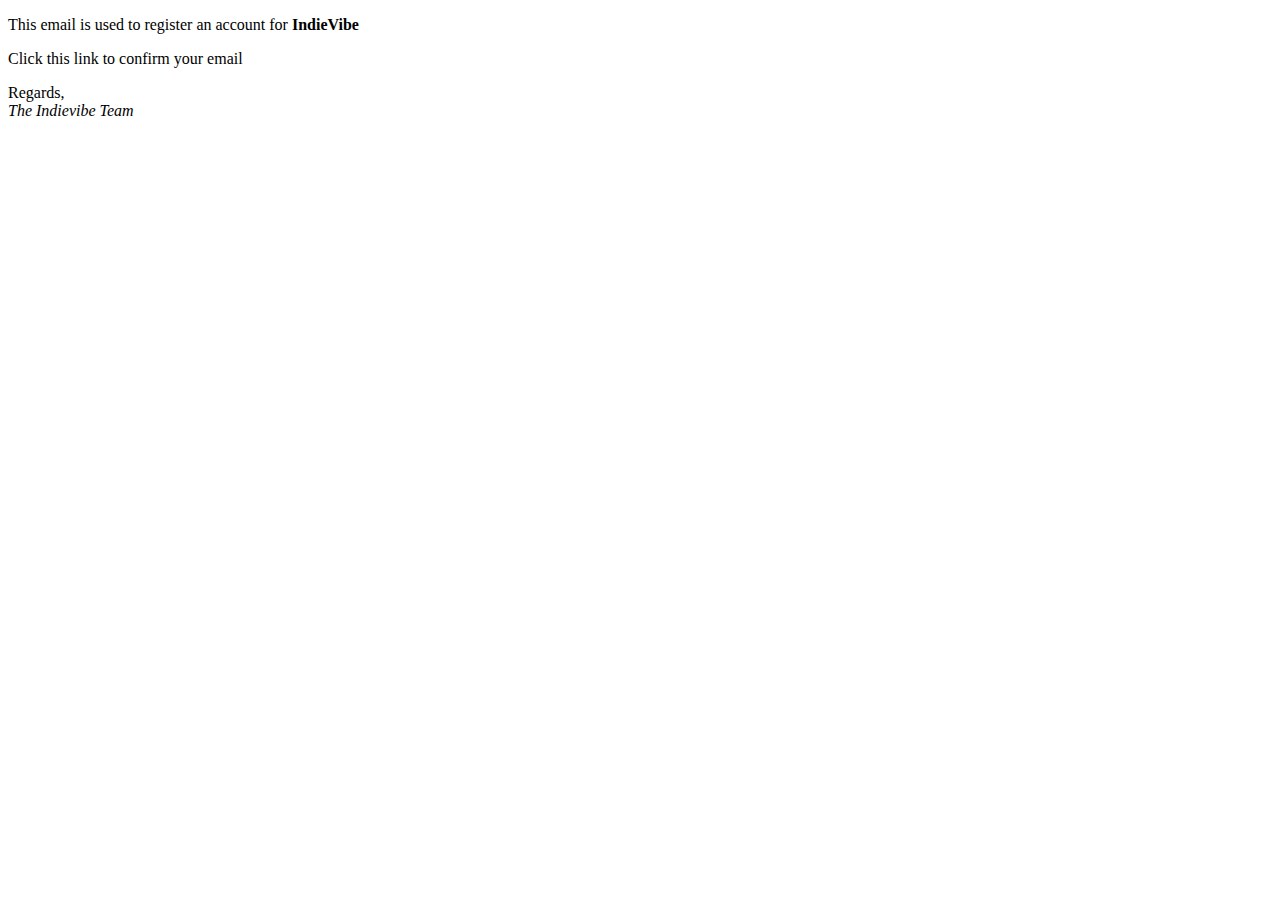
<file: src/main/resources/templates/WarningExpireTemplate.html>
<!DOCTYPE html>
<html xmlns:th="http://www.thymeleaf.org">
  <head>
    <title th:remove="all">Confirm your email</title>
    <meta http-equiv="Content-Type" content="text/html; charset=UTF-8" />
  </head>
  <body>
    <p>
      This email is used to register an account for <b>IndieVibe</b>
    </p>
    <p>
      Click this <a th:href="${url}">link</a> to confirm your email
    </p>
    <p>
      Regards, <br />
      <em>The Indievibe Team</em>
    </p>
  </body>
</html>
</file>
